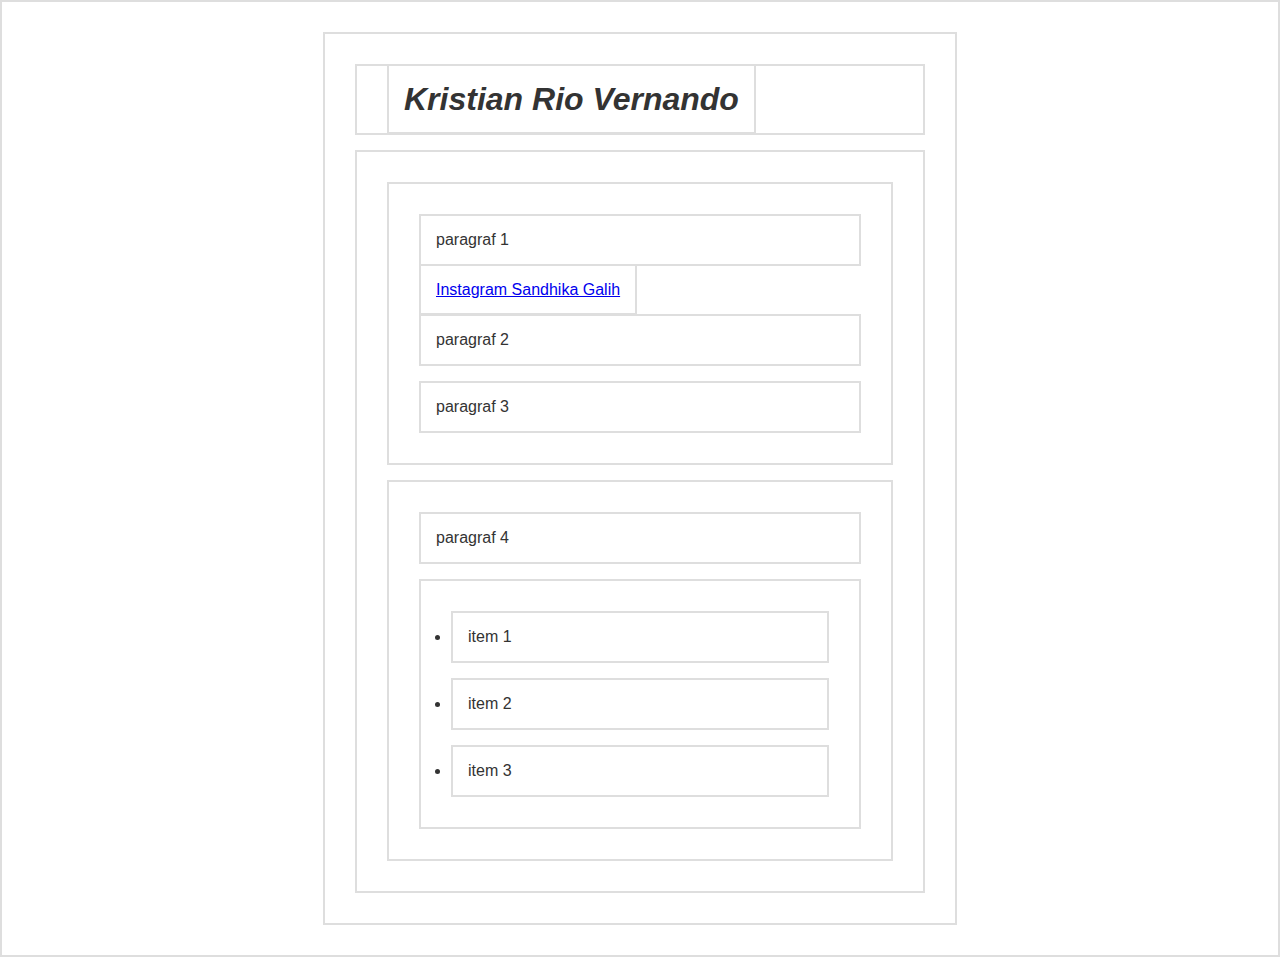
<file: DOM Manipulation/index.html>
<!DOCTYPE html>
<html lang="en">
  <head>
    <meta charset="UTF-8" />
    <title>Dom Manipulation</title>
    <link rel="stylesheet" href="style.css" />
  </head>
  <body>
    <h1 id="judul">Hello World</h1>
    <div id="container">
      <section id="a">
        <p class="p1">paragraf 1</p>
        <a href="http://instagram.com/sandhikagalih">Instagram Sandhika Galih</a>
        <p class="p2">paragraf 2</p>
        <p class="p3">paragraf 3</p>
      </section>
      <section id="b">
        <p>paragraf 4</p>
        <ul>
          <li>item 1</li>
          <li>item 2</li>
          <li>item 3</li>
        </ul>
      </section>
    </div>

    <script src="script.js"></script>
  </body>
</html>
</file>
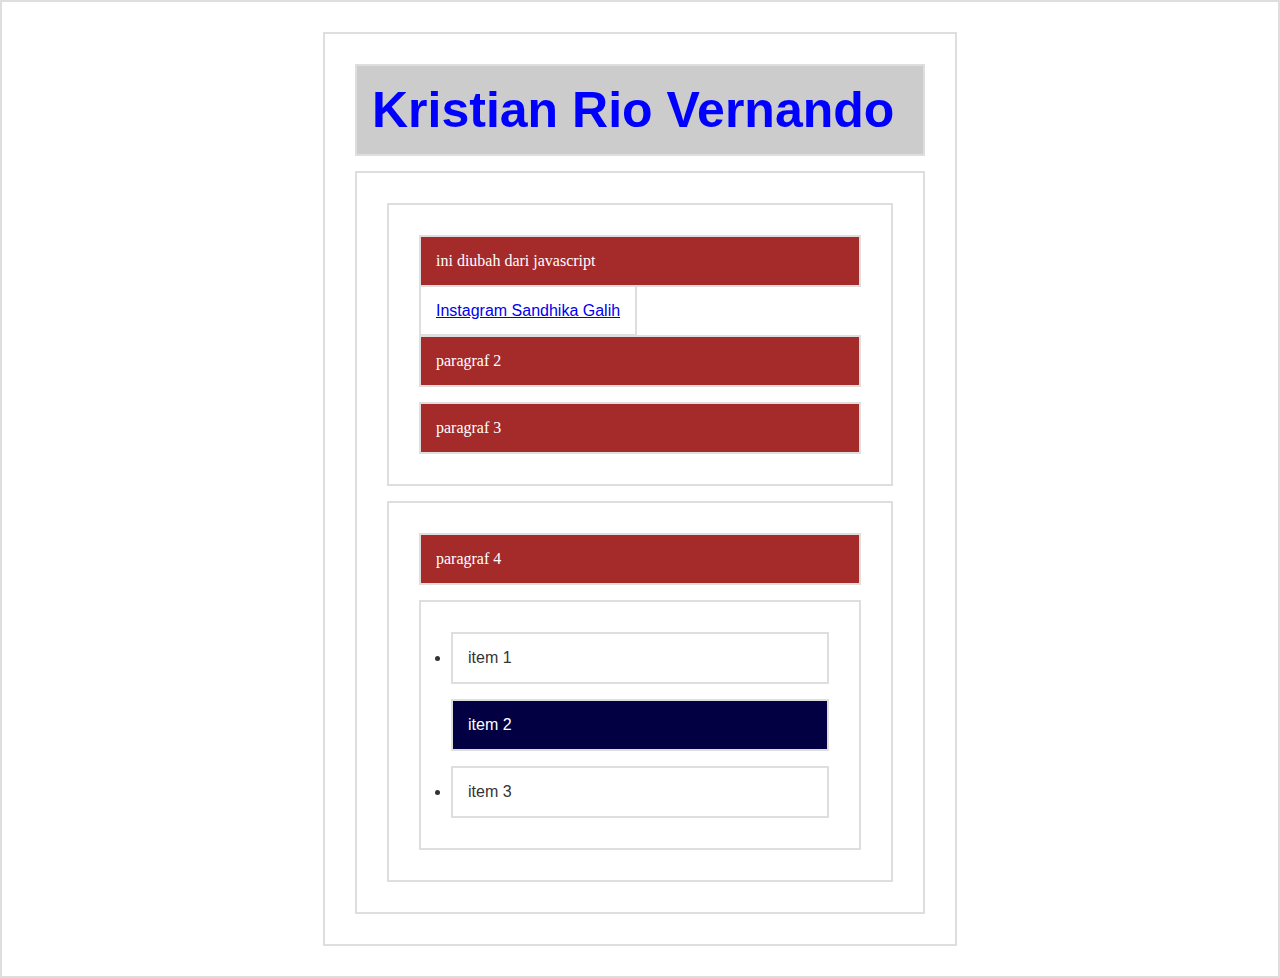
<file: DOM Selection/index.html>
<!DOCTYPE html>
<html lang="en">
  <head>
    <meta charset="UTF-8" />
    <title>Dom Selection</title>
    <link rel="stylesheet" href="style.css" />
  </head>
  <body>
    <h1 id="judul">Hello World</h1>
    <div id="container">
      <section id="a">
        <p class="p1">paragraf 1</p>
        <a href="http://instagram.com/sandhikagalih">Instagram Sandhika Galih</a>
        <p class="p2">paragraf 2</p>
        <p class="p3">paragraf 3</p>
      </section>
      <section id="b">
        <p>paragraf 4</p>
        <ul>
          <li>item 1</li>
          <li>item 2</li>
          <li>item 3</li>
        </ul>
      </section>
    </div>

    <script src="script.js"></script>
  </body>
</html>
</file>
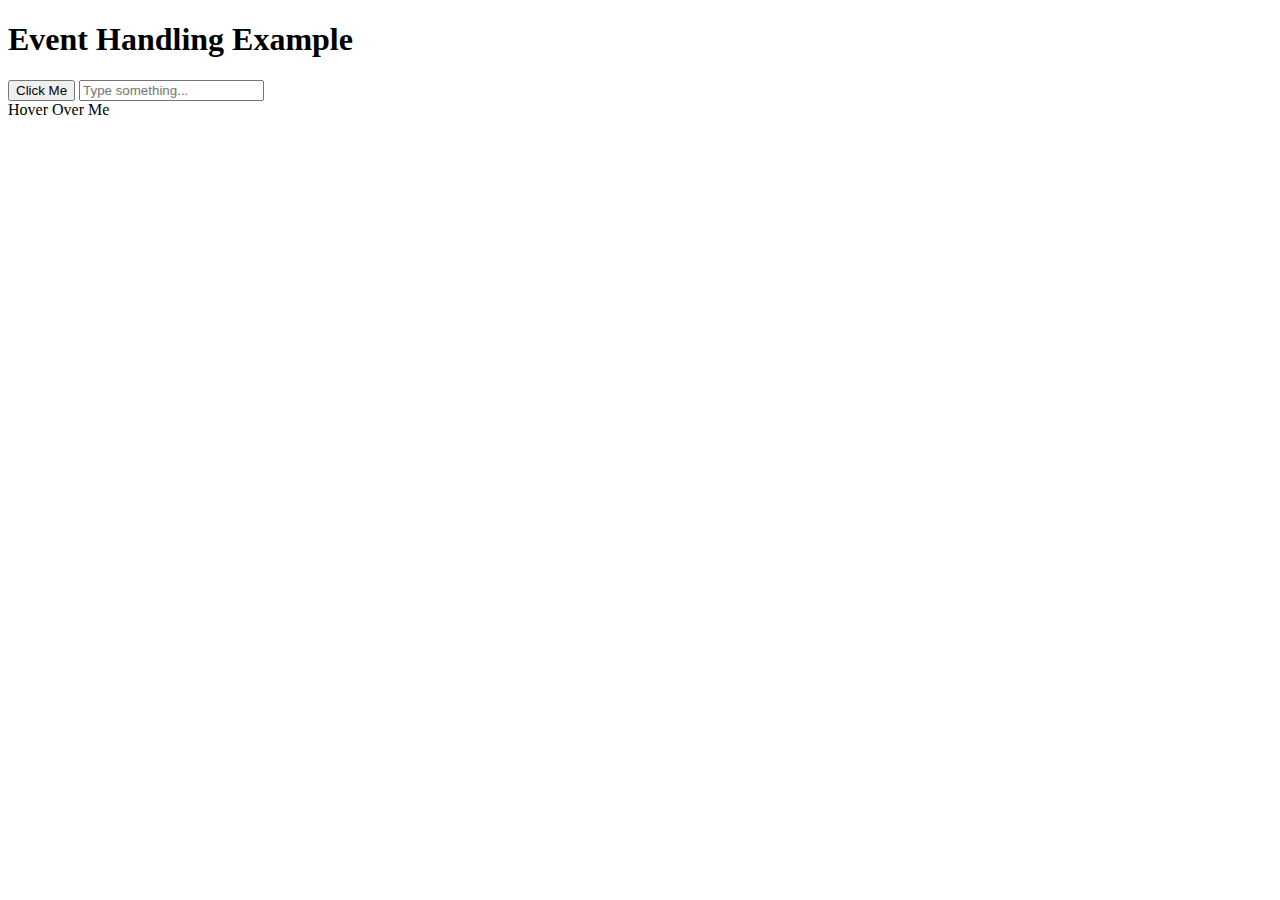
<file: Event Handler/index.html>
<!DOCTYPE html>
<html lang="en">
  <head>
    <meta charset="UTF-8" />
    <meta name="viewport" content="width=device-width, initial-scale=1.0" />
    <title>Event Handling</title>
  </head>
  <body>
    <h1>Event Handling Example</h1>
    <button id="clickButton">Click Me</button>
    <input type="text" id="inputField" placeholder="Type something..." />
    <div id="hoverMe">Hover Over Me</div>

    <script src="script.js"></script>
  </body>
</html>
</file>
<file: DOM Manipulation/style.css>
* {
  border: 2px solid #dedede;
  padding: 15px;
  margin: 15px;
}
html {
  margin: 0;
  padding: 0;
}
body {
  max-width: 600px;
  margin: 30px auto;
  font-family: sans-serif;
  color: #333;
}
</file>
<file: DOM Selection/style.css>
* {
  border: 2px solid #dedede;
  padding: 15px;
  margin: 15px;
}
html {
  margin: 0;
  padding: 0;
}
body {
  max-width: 600px;
  margin: 30px auto;
  font-family: sans-serif;
  color: #333;
}
</file>
